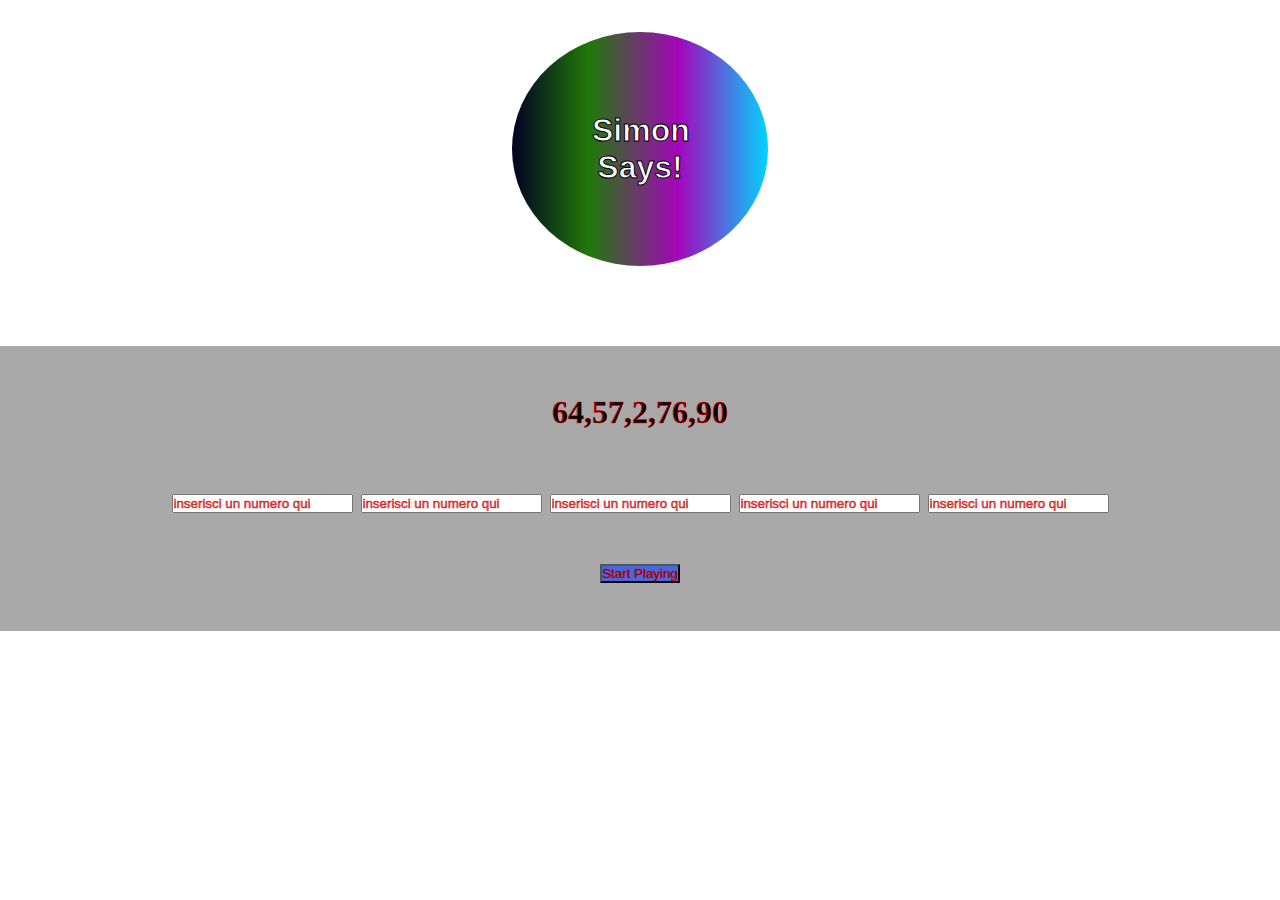
<file: index.html>
<!DOCTYPE html>
<html lang="en">
<head>
    <meta charset="UTF-8">
    <meta http-equiv="X-UA-Compatible" content="IE=edge">
    <meta name="viewport" content="width=device-width, initial-scale=1.0">
    <link rel="stylesheet" href="css/style.css">
    <title>Simon Says</title>
</head>
<body>
    <header>
        <div class="containerHeader">
            <div class="rowHeader">
                <h1>Simon Says!</h1>
            </div>
        </div>
    </header>
    <main>
        <div class="container">         
            <h4 id="simonNumbers"></h4>
            <div class="row">
                <input id="luckyGuess" type="number" placeholder="inserisci un numero qui" name="number">
                <input id="luckyGuess2" type="number" placeholder="inserisci un numero qui" name="number2">
                <input id="luckyGuess3" type="number" placeholder="inserisci un numero qui" name="number3">
                <input id="luckyGuess4" type="number" placeholder="inserisci un numero qui" name="number4">
                <input id="luckyGuess5" type="number" placeholder="inserisci un numero qui" name="number5">
            </div>
            <button id="Grabber">Start Playing</button>
        </div>
    </main>
    <script src="js/main.js"></script>
</body>
</html>
</file>
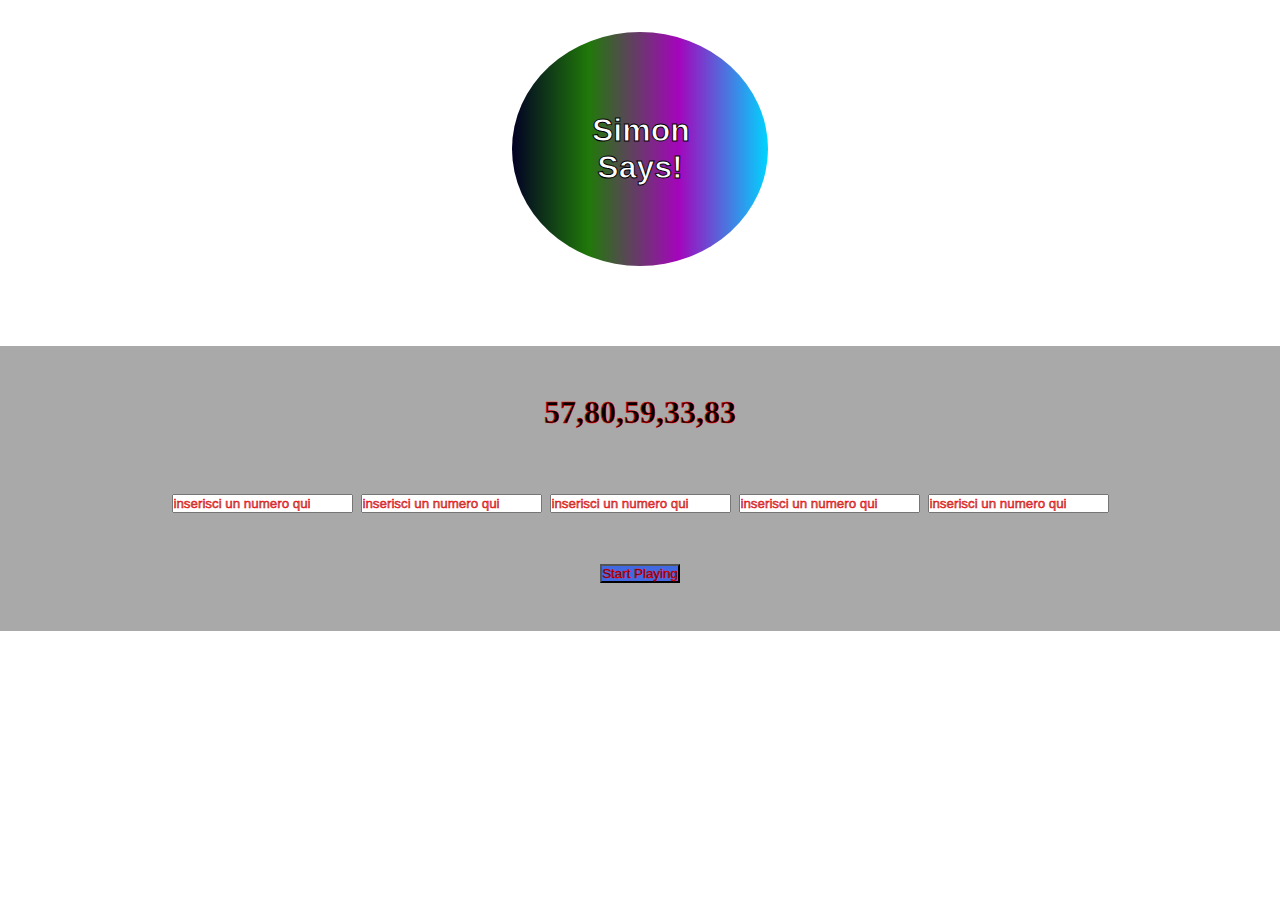
<file: Bonus/index.html>
<!DOCTYPE html>
<html lang="en">
<head>
    <meta charset="UTF-8">
    <meta http-equiv="X-UA-Compatible" content="IE=edge">
    <meta name="viewport" content="width=device-width, initial-scale=1.0">
    <link rel="stylesheet" href="css/style.css">
    <title>Simon Says</title>
</head>
<body>
    <header>
        <div class="containerHeader">
            <div class="rowHeader">
                <h1>Simon Says!</h1>
            </div>
        </div>
    </header>
    <main>
        <div class="container">         
            <h4 id="simonNumbers"></h4>
            <div class="row">
                <input id="luckyGuess" type="number" placeholder="inserisci un numero qui" name="number">
                <input id="luckyGuess2" type="number" placeholder="inserisci un numero qui" name="number2">
                <input id="luckyGuess3" type="number" placeholder="inserisci un numero qui" name="number3">
                <input id="luckyGuess4" type="number" placeholder="inserisci un numero qui" name="number4">
                <input id="luckyGuess5" type="number" placeholder="inserisci un numero qui" name="number5">
            </div>
            <button id="grabber">Start Playing</button>
            <h2 id="answers"></h2>
        </div>
    </main>
    <script src="js/main.js"></script>
</body>
</html>
</file>
<file: css/style.css>
* {
    margin: 0;
    padding: 0;
    box-sizing: border-box;
}
body{
    width: 100vw;
}
.containerHeader {
    width: 20%;
    margin: 2rem auto 5rem;
    padding: 5rem;
    border-radius: 50%;
    background: linear-gradient(90deg, rgba(2,0,36,1) 0%, rgba(32,121,9,1) 30%, rgba(164,5,187,1) 65%, rgba(0,212,255,1) 100%);
    color: white;
    -webkit-text-stroke: 1px black;
    font-family: Arial, Helvetica, sans-serif;
    text-align: center;
}
.container {
    background-color: darkgray;
    width: 100%;
    display: flex;
    flex-direction: column;
    justify-content: center;
    align-items: center;
    font-size: 2rem;
    -webkit-text-stroke: 0.5px red;
    padding: 3rem;
}
.container::placeholder {
    color: rgba(0, 0, 0, 0.5);
}
button {
    background-color: royalblue;
}
.row {
    padding: 3rem;
}
/* forcing the numbers to vanish*/
.none {
    display: none;
}
/*making the input appear*/
</file>
<file: Bonus/css/style.css>
* {
    margin: 0;
    padding: 0;
    box-sizing: border-box;
}
body{
    width: 100vw;
}
.containerHeader {
    width: 20%;
    margin: 2rem auto 5rem;
    padding: 5rem;
    border-radius: 50%;
    background: linear-gradient(90deg, rgba(2,0,36,1) 0%, rgba(32,121,9,1) 30%, rgba(164,5,187,1) 65%, rgba(0,212,255,1) 100%);
    color: white;
    -webkit-text-stroke: 1px black;
    font-family: Arial, Helvetica, sans-serif;
    text-align: center;
}
.container {
    background-color: darkgray;
    width: 100%;
    display: flex;
    flex-direction: column;
    justify-content: center;
    align-items: center;
    font-size: 2rem;
    -webkit-text-stroke: 0.5px red;
    padding: 3rem;
}
.container::placeholder {
    color: rgba(0, 0, 0, 0.5);
}
button {
    background-color: royalblue;
}
.row {
    padding: 3rem;
}
/* forcing the numbers to vanish*/
.none {
    display: none;
}
/*making the input appear*/
</file>
